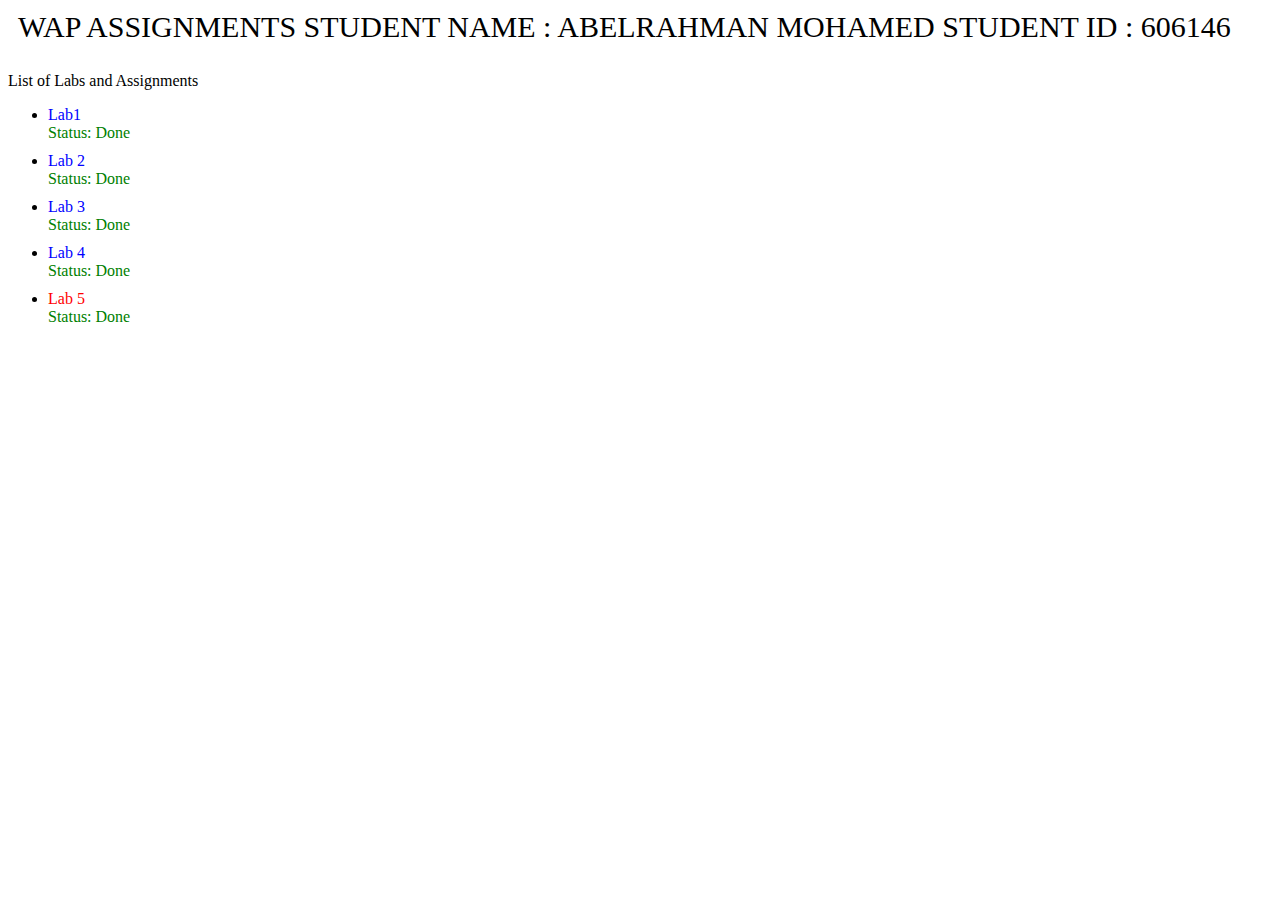
<file: index.html>
<!DOCTYPE html>
<html lang="en">
  <head>
    <meta charset="UTF-8" />
    <meta http-equiv="X-UA-Compatible" content="IE=edge" />
    <meta name="viewport" content="width=device-width, initial-scale=1.0" />
    <title>Document</title>
  </head>
  <body>
    <style>
      a:link {
        text-decoration: none;
        color: blue;
      }
      a:visited {
        text-decoration: none;
        color: rgb(255, 0, 0);
      }
      a:hover {
        text-decoration: underline;
      }
      a:active {
        color: darkgreen;
      }
    </style>

    <nav
      style="
        background-color: rgb(255, 255, 255);
        font-size: 30px;
        margin: 10px;
      "
    >
      WAP ASSIGNMENTS STUDENT NAME : ABELRAHMAN MOHAMED STUDENT ID : 606146
    </nav>
    <br />
    List of Labs and Assignments
    <ul style="margin-top: 10">
      <li style="margin-top: 10px"><a href="lab1.html" >Lab1</a></li>
      <p style="color: green; margin: 0">Status: Done</p>
      <li style="margin-top: 10px"><a href="lab2.html">Lab 2</a></li>
      <p style="color: green; margin: 0">Status: Done</p>
      <li style="margin-top: 10px"><a href="lab3.html">Lab 3</a></li>
      <p style="color: green; margin: 0">Status: Done</p>
      <li style="margin-top: 10px"><a href="lab4.html">Lab 4</a></li>
      <p style="color: green; margin: 0">Status: Done</p>
      <li style="margin-top: 10px"><a href="">Lab 5</a></li>
      <p style="color: green; margin: 0">Status: Done</p>
    </ul>
  </body>
</html>
</file>
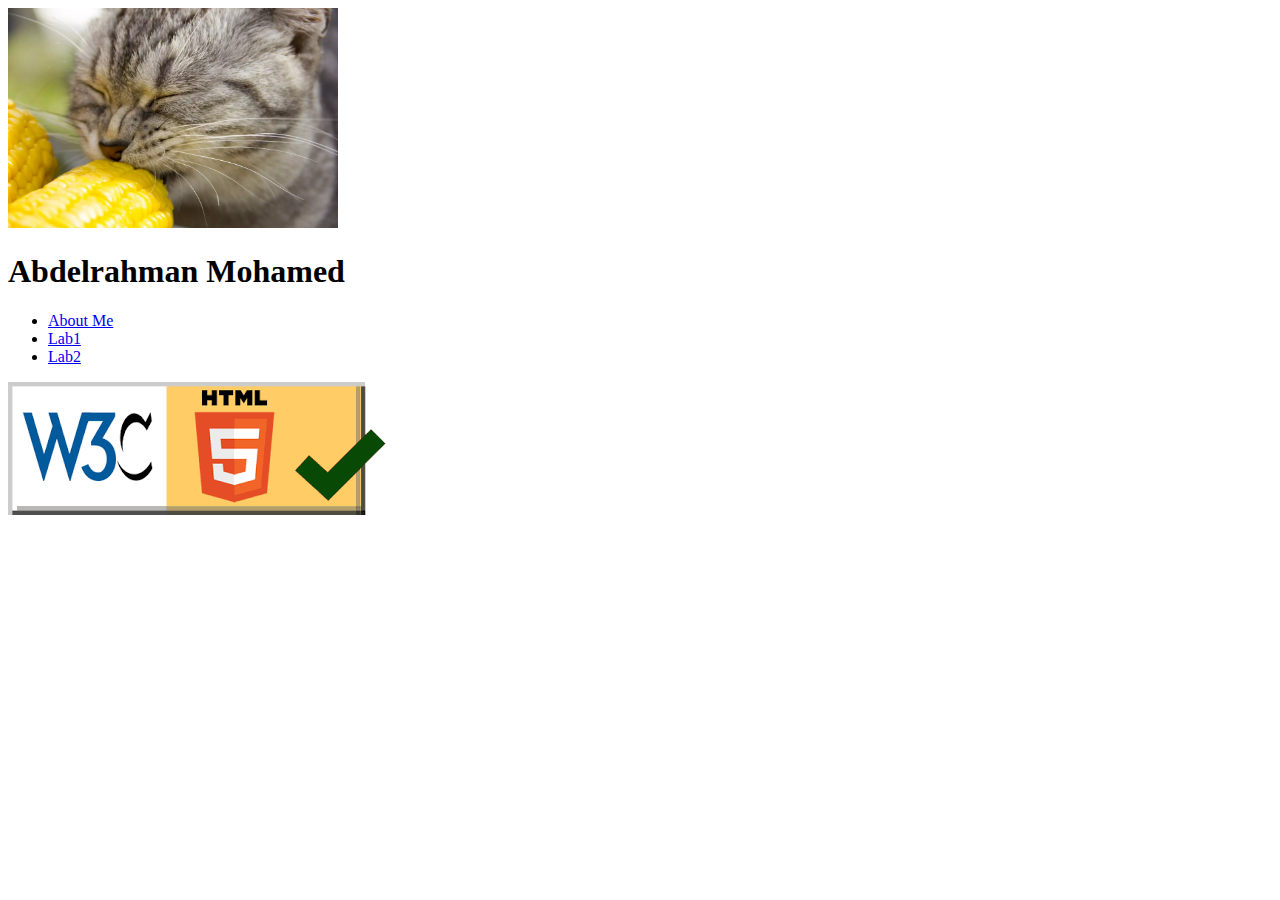
<file: lab1.html>
<!DOCTYPE html>
<html lang="en">
  <head>
    <meta charset="UTF-8" />
    <meta http-equiv="X-UA-Compatible" content="IE=edge" />
    <meta name="viewport" content="width=device-width, initial-scale=1.0" />
    <title>Document</title>
  </head>
  <body>
    <img src="image.webp" alt="cat image" width="330" />
    <h1>Abdelrahman Mohamed</h1>
    <ul>
      <li><a href="#">About Me </a></li>
      <li><a href="#">Lab1 </a></li>
      <li><a href="#">Lab2 </a></li>
    </ul>

    <footer>
      <a
        href="https://validator.w3.org/nu/?doc=https%3A%2F%2Fabdelrahmanmohamed111.github.io%2FAbdelrahmanMohamedWAP%2Flab1.html"
      >
        <img src="htmlchecker.png" alt="html checker" />
      </a>
    </footer>
  </body>
</html>
</file>
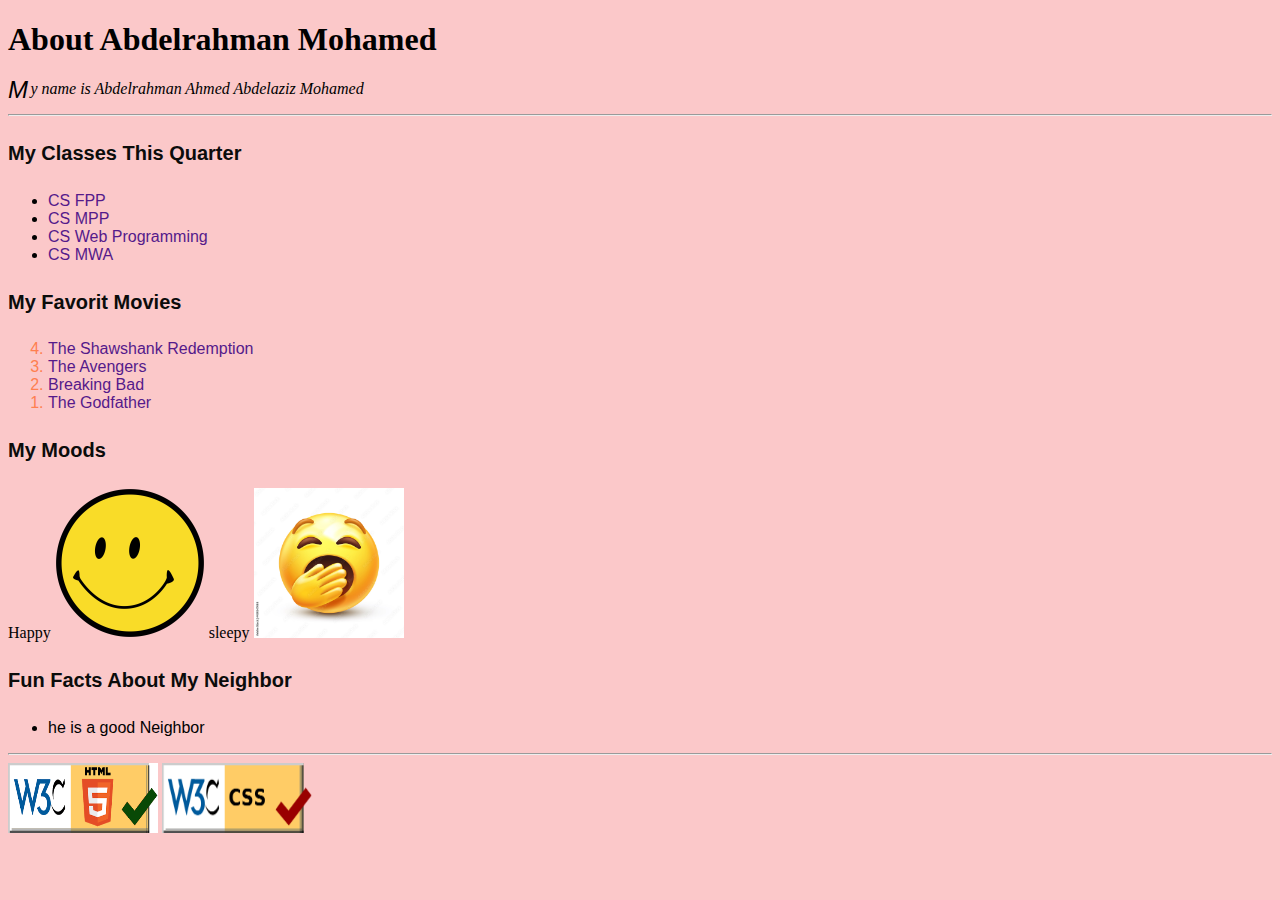
<file: lab2.html>
<!DOCTYPE html>
<html lang="en">
  <head>
    <meta charset="UTF-8" />
    <meta http-equiv="X-UA-Compatible" content="IE=edge" />
    <meta name="viewport" content="width=device-width, initial-scale=1.0" />
    <title>Document</title>
    <link type="text/css" rel="stylesheet" href="./lab2Style.css" />
  </head>
  <body>
    <h1>About Abdelrahman Mohamed</h1>

    <p id="Main_Info">My name is Abdelrahman Ahmed Abdelaziz Mohamed</p>

    <hr />
    <h4>My Classes This Quarter</h4>
    <ul>
      <li><a href="">CS FPP</a></li>
      <li><a href="">CS MPP</a></li>
      <li><a href="">CS Web Programming</a></li>
      <li><a href="">CS MWA</a></li>
    </ul>

    <h4>My Favorit Movies</h4>
    <ol class="oList">
      <li>
        <a href="">The Godfather</a>
      </li>
      <li><a href="">Breaking Bad</a></li>
      <li><a href="">The Avengers</a></li>
      <li><a href="">The Shawshank Redemption</a></li>
    </ol>

    <h4>My Moods</h4>
    <span>Happy</span>
    <img
      src="./pic2.png"
      alt="happy"
      width="150"
      height="150"
    />
    <span>sleepy</span>
    <img
      src="./pic1.jpg"
      alt="sleepy"
      width="150"
      height="150"
    />

    <h4>Fun Facts About My Neighbor</h4>
    <ul>
      <li>he is a good Neighbor</li>
    </ul>

    <hr id="forFooter" />
   
    <a
        href="https://validator.w3.org/nu/?doc=https%3A%2F%2Fabdelrahmanmohamed111.github.io%2FAbdelrahmanMohamedWAP%2Flab2.html"
      >
        <img src="htmlchecker.png" alt="html checker"  width="150"
        height="70"/>
    <a href="">
      <img
        src="csschecker.png"
        alt="css_checker.png"
        width="150"
        height="70"
      />
    </a>
  </body>
</html>
</file>
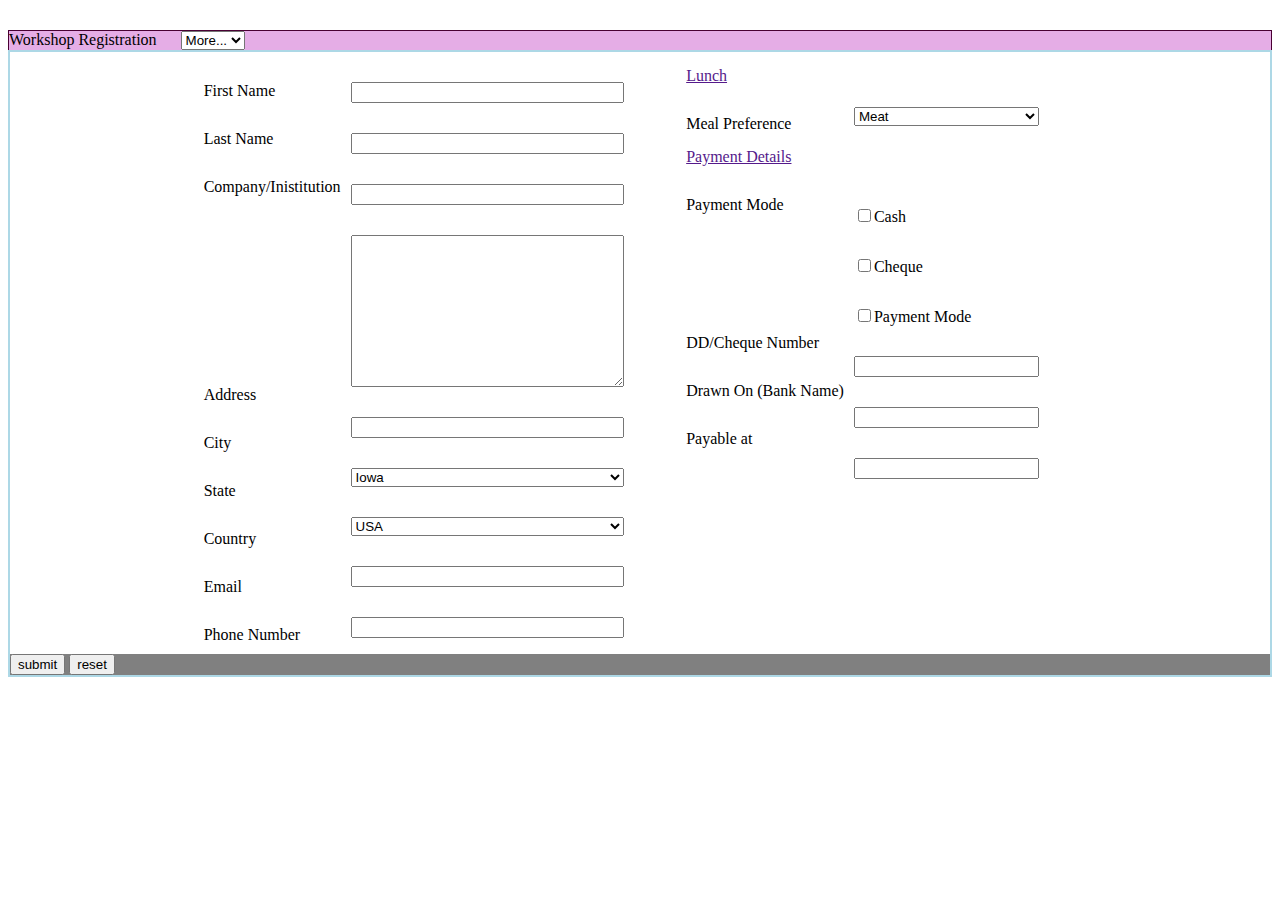
<file: lab4.html>
<html lang="en"><head>
    <meta charset="UTF-8">
    <meta http-equiv="X-UA-Compatible" content="IE=edge">
    <meta name="viewport" content="width=device-width, initial-scale=1.0">
    <title>Document</title>
</head>
<body style="min-width: 620px;">

    <style>
        input::-webkit-outer-spin-button,
        input::-webkit-inner-spin-button {
            -webkit-appearance: none;
            margin: 0;
        }
        input[type="number"]{
            -moz-appearance: textfield;
        }

        .leftlable{
            margin-top: 30px;
           
        }

        .leftin{
            margin-top: 30px;
        }

        #specialSpace{
            margin-top: 190px;
        }

        .rightlable{
            margin-top: 30px;
           
        }

        .rightin{
            margin-top: 30px;
        }
       
    </style>

    <nav style="margin-top: 30px; border: 1px solid rgb(73, 0, 51); border-bottom: none; background-color: rgb(229, 173, 230);">
        <p style="display: inline;">Workshop Registration</p>
        
        <select style="margin-left: 20px;" name="selectmore" id="">
            <option value="">More...</option>
            <option value="light">Light</option>
            <option value="dark">Dark</option>
        </select>
    </nav>

    <form id="theForm" style="min-width: 853px; margin-bottom: 0px; display: flex; flex-direction: row; border: 2px solid lightblue; border-bottom: none; justify-content: center; padding-bottom: 10px;" action="" method="get">
        
        <span id="leftspan" style="margin-right: 10px; margin-left: 1%; display: inline-flex; flex-direction: column;">
            
                <label class="leftlable" for="fname">First Name</label>
                <label class="leftlable" for="lname">Last Name</label>
                <label class="leftlable" for="comins">Company/Inistitution</label>
                <label class="leftlable" id="specialSpace" for="address">Address</label>
                <label class="leftlable" for="city">City</label>              
                <label class="leftlable" for="state">State</label>
                <label class="leftlable" for="country">Country</label>            
                <label class="leftlable" for="email">Email</label>            
                <label class="leftlable" for="phone">Phone Number</label>
            
            
        </span>

        <span id="leftfields" style="margin-right: 50px; display: inline-flex; flex-direction: column;">
            <input class="leftin" type="text" name="fname" id="fname" required>
            <input class="leftin" type="text" name="lname" id="lname" required>
            <input class="leftin" type="text" name="comins" id="comins" required>
            <textarea class="leftin" id="address" style="max-width: 273; max-height: 152px; min-width: 273; min-height: 152px;" name="address" id="" cols="30" rows="10"></textarea>
            <input class="leftin" type="text" name="city" id="city" required>
            <select class="leftin" name="state" id="state" required>
                <option value="Iowa">Iowa</option>
                <option value="Texas">Texas</option>
            </select>
            <select class="leftin" name="country" id="country" required>
                <option value="USA">USA</option>
                <option value="Canda">Canada</option>
            </select>
            <input class="leftin" type="email" name="email" id="email" required>
            <input class="leftin" type="number" name="phone" id="phone" required>
        </span>


        <span id="rightspan" style="min-width: 106px; margin-right: 10px; margin-left: 1%; display: inline-flex; flex-direction: column;">
            <a href="" target="_blank" style="margin-top: 15px;">Lunch</a>
           
            <!---->
            
                <label class="rightlable" for="meal">Meal Preference</label>
                
                <a  href="" style="margin-top: 15px;">Payment Details</a>
                
                <label class="rightlable" for="mode" >Payment Mode</label>

                
            <!---->
            
                <label style="margin-top: 120px;" class="rightlable" for="phone">DD/Cheque Number</label>
                
            <!---->
            
                <label class="rightlable" for="phone">Drawn On (Bank Name)</label>
               
            <!---->
            
                <label class="rightlable" for="phone">Payable at</label>
                
            
            <!---->


        </span>

        <span id="rightfields" style="min-width: 170ps; margin-right: 50px; display: inline-flex; flex-direction: column;">
            <select style="margin-top: 55px; margin-bottom: 50px;" class="" name="meal" id="meal">
                <option value="Meat">Meat</option>
                <option value="Vigiterian">Vigiterian</option>
                <option value="Keto">Keto</option>
                <option value="Dite">Dite</option>
            </select>
            
            <label class="rightlable" for="Cash" ><input class="" type="checkbox" name="Cash" value="Cash" id="Cash">Cash</label>
            <label class="rightlable" for="Cheque" ><input class="" type="checkbox" name="Cheque" value="Cheque" id="Cheque">Cheque</label>
            <label class="rightlable" for="Demand_Draft" ><input class="" type="checkbox" name="Demand_Draft" value="Demand Draft" id="Demand_Draft">Payment Mode</label>
                
            
        
            <input class="rightin" type="number" name="phone" required="">

            <input class="rightin" type="number" name="phone" required="">
        
            <input class="rightin" type="number" name="phone" required="">

        </span>
        
    </form>
    
    <div style="background-color: gray; border: 2px solid lightblue; border-top: none; margin-top: 0px; background-size: 50%;">
        <button form="theForm" type="submit">submit</button>
        <button form="theForm" type="reset">reset</button>
    </div>
</body></html>
</file>
<file: lab2Style.css>
body{
    background-color: rgb(251, 200, 201);
}


h4{
    color: rgb(11, 12, 11);
    font-size: 20px;
    font-family: 'Lucida Sans', 'Lucida Sans Regular', 'Lucida Grande', 'Lucida Sans Unicode', Geneva, Verdana, sans-serif;
}


li{
 font-family: 'Gill Sans', 'Gill Sans MT', Calibri, 'Trebuchet MS', sans-serif;   
}

#Main_Info{
    font-style: italic;
}


.oList{
    color: coral;
    display: flex;
    flex-direction: column-reverse;
}


a:link { text-decoration: none; }
a:visited { text-decoration: none; }
a:hover { text-decoration: underline; }
a:active { color: rgb(100, 0, 43); }


p::first-letter{
    font-family: "Source Sans Pro", Arial, Helvetica, sans-serif;
  float: left;
  font-size: 24px;
  line-height: 0.65;
  margin: 0.1em 0.1em 0.2em 0;
}

#noPadding{
    padding: 0;
}
</file>
